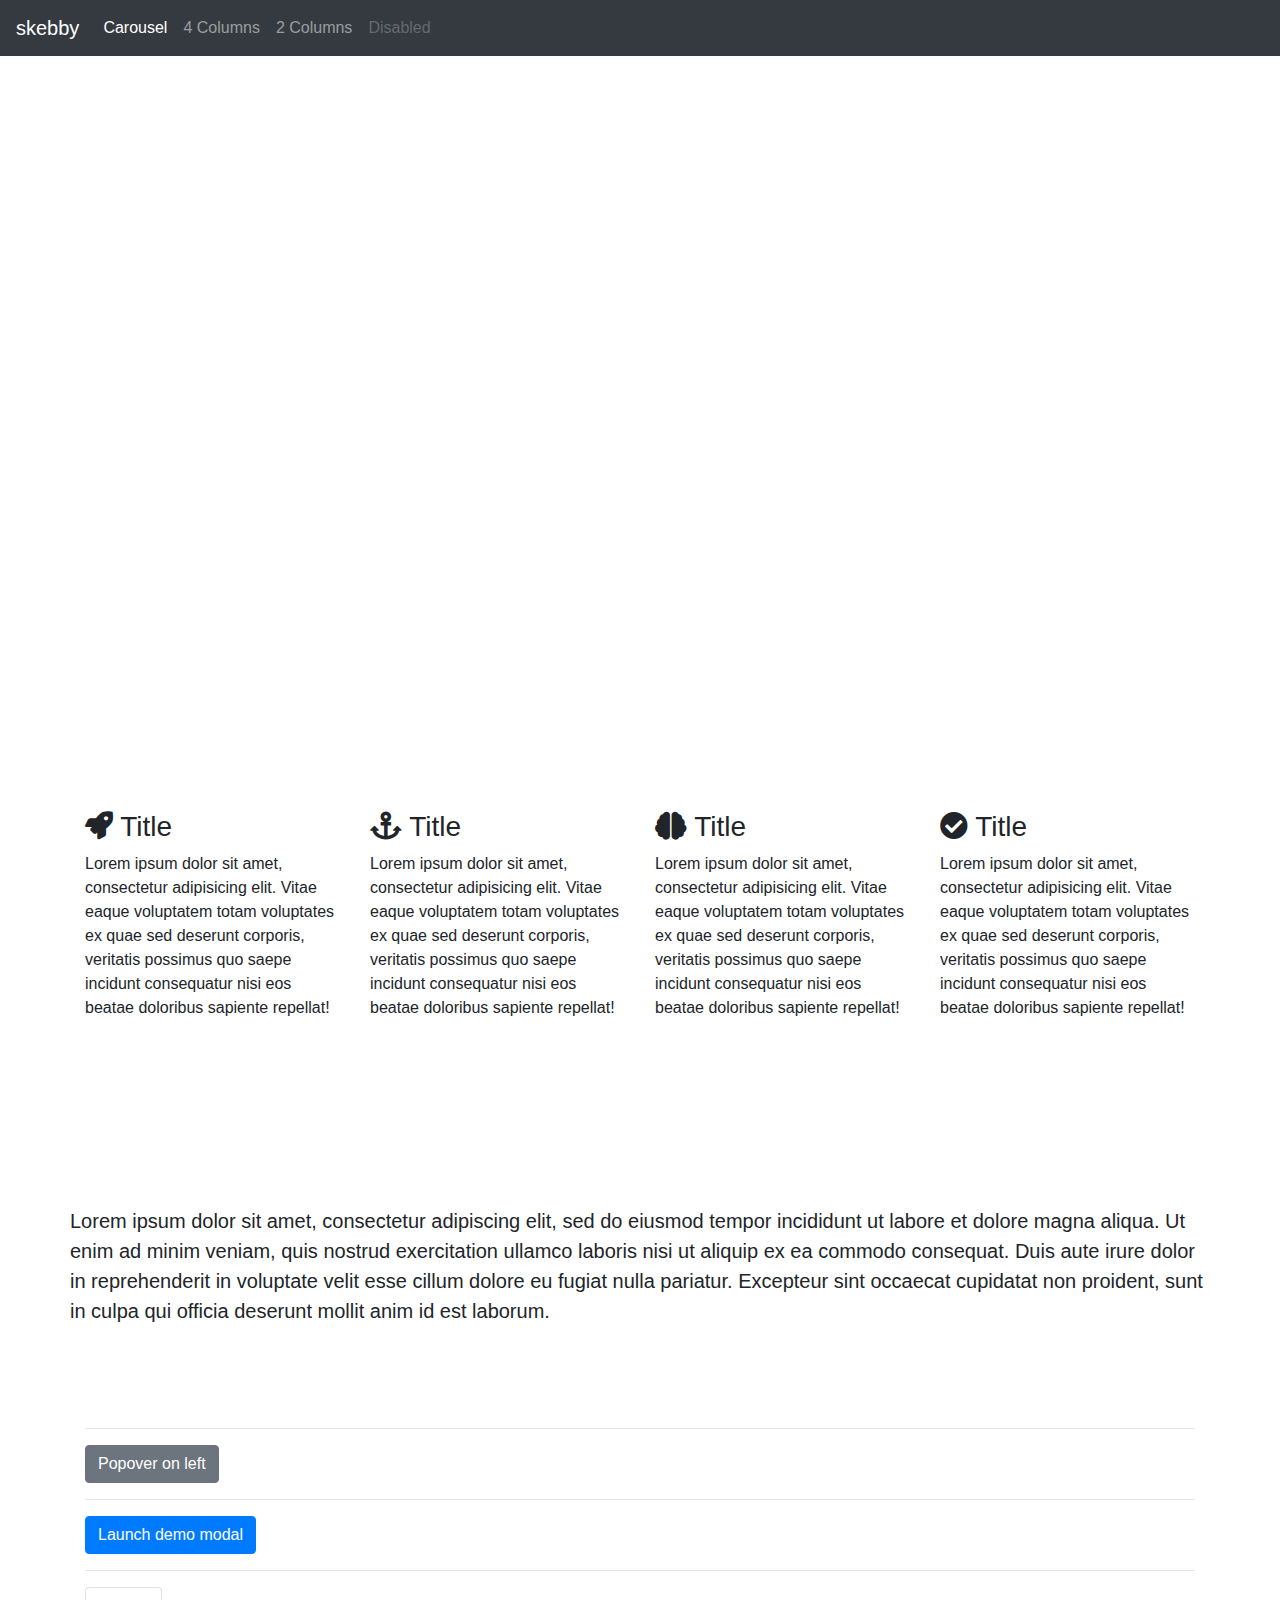
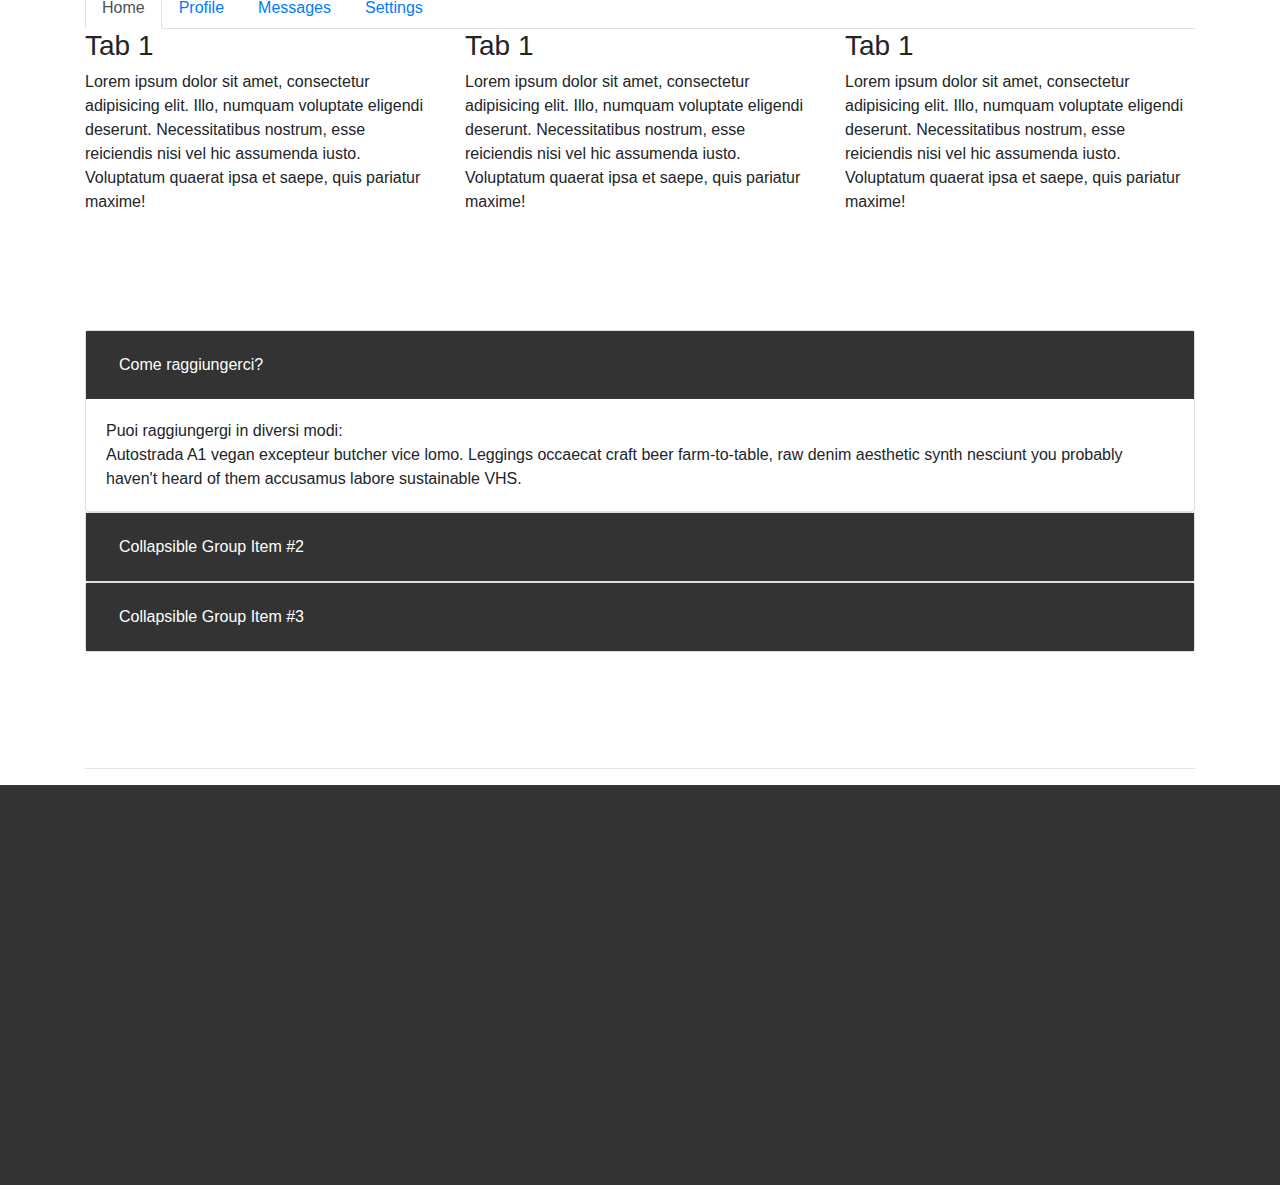
<file: index.html>
<!doctype html>
<html>
<head>
<meta charset="utf-8">
<title>Bootstrap Test</title>

<link rel="stylesheet" href="https://stackpath.bootstrapcdn.com/bootstrap/4.1.3/css/bootstrap.min.css">
<link rel="stylesheet" href="style.css">
	
<link rel="stylesheet" href="https://use.fontawesome.com/releases/v5.3.1/css/all.css">

<meta name = "viewport" content = "width = device-width, initial-scale=1, user-scalable=yes">

</head>

<body data-spy="scroll" data-target="#mainnav">
	
	<nav class="navbar fixed-top navbar-expand-lg navbar-dark bg-dark">
  <a class="navbar-brand" href="#">skebby</a>
  <button class="navbar-toggler" type="button" data-toggle="collapse" data-target="#mainnav" aria-controls="navbarSupportedContent" aria-expanded="false" aria-label="Toggle navigation">
    <span class="navbar-toggler-icon"></span>
  </button>

  <div class="collapse navbar-collapse" id="mainnav">
    <ul class="navbar-nav mr-auto">
	  <li class="nav-item">
        <a class="nav-link active" href="#carousel">Carousel</a>
	  </li>
	  <li class="nav-item">
        <a class="nav-link" href="#four-colums">4 Columns</a>
      </li>
	  <li class="nav-item">
        <a class="nav-link" href="#two-colums">2 Columns</a>
      </li>
      
      <li class="nav-item">
        <a class="nav-link disabled" href="#">Disabled</a>
      </li>
    </ul>
  </div>
</nav>


<div class="container-fluid">

<div id="carousel" class="carousel slide" data-ride="carousel">
  <ol class="carousel-indicators">
    <li data-target="#carousel" data-slide-to="0" class="active"></li>
</ol>
  <div class="carousel-inner">
    <div class="carousel-item active" style="background-image: url(https://source.unsplash.com/category/nature)">
      <div class="carousel-caption animated fadeInUp">
	    <h5>First slide</h5>
    	  <p>Lorem ipsum dolor sit amet, consectetur adipisicing elit. Nulla distinctio vitae, inventore rem doloremque corporis ducimus sapiente aliquid, natus, hic exercitationem fugit porro cupiditate nihil iure debitis, quam fugiat esse!</p>
    </div>
	</div>
    <div class="carousel-item" style="background-image: url(https://source.unsplash.com/category/buildings)">
      <div class="carousel-caption animated fadeInUp">
	    <h5>Second slide</h5>
    	  <p>Lorem ipsum dolor sit amet, consectetur adipisicing elit. Recusandae rerum quisquam sed saepe consequuntur nemo itaque quos sunt aspernatur dolores reprehenderit repellendus, debitis, minus delectus magnam totam libero sint beatae.</p>
		</div>
    </div>
	<div class="carousel-item" style="background-image: url(https://source.unsplash.com/category/food)">
      <div class="carousel-caption animated fadeInUp">
	    <h5>Third slide</h5>
    	  <p>Lorem ipsum dolor sit amet, consectetur adipisicing elit. Quis magnam impedit molestias perspiciatis error beatae necessitatibus ipsam, praesentium debitis, esse pariatur dolorum doloribus nam ratione. Saepe, possimus pariatur atque explicabo!</p>
    </div>
  </div>
  <a class="carousel-control-prev" href="#carousel" role="button" data-slide="prev">
    <span class="carousel-control-prev-icon" aria-hidden="true"></span>
    <span class="sr-only">Previous</span>
  </a>
  <a class="carousel-control-next" href="#carousel" role="button" data-slide="next">
    <span class="carousel-control-next-icon" aria-hidden="true"></span>
    <span class="sr-only">Next</span>
  </a>
</div>
	
</div>
</div>
	
<div class="spacer">	
</div>
	
	
<div class="container">
	
	<div class="row big-padding  animated fadeInUp" id="four-colums">
	
		<div class="col-md-3 col-6">
			<h3><i class="fas fa-rocket"> </i> Title</h3>
			<p>Lorem ipsum dolor sit amet, consectetur adipisicing elit. Vitae eaque voluptatem totam voluptates ex quae sed deserunt corporis, veritatis possimus quo saepe incidunt consequatur nisi eos beatae doloribus sapiente repellat!</p>
		</div>
		
		<div class="col-md-3 col-6">
			<h3><i class="fas fa-anchor"> </i> Title</h3>
			<p>Lorem ipsum dolor sit amet, consectetur adipisicing elit. Vitae eaque voluptatem totam voluptates ex quae sed deserunt corporis, veritatis possimus quo saepe incidunt consequatur nisi eos beatae doloribus sapiente repellat!</p>
		</div>
	
		<div class="col-md-3 col-6">
			<h3><i class="fas fa-brain"> </i> Title</h3>
			<p>Lorem ipsum dolor sit amet, consectetur adipisicing elit. Vitae eaque voluptatem totam voluptates ex quae sed deserunt corporis, veritatis possimus quo saepe incidunt consequatur nisi eos beatae doloribus sapiente repellat!</p>
		</div>
		
		<div class="col-md-3 col-6">
			<h3><i class="fas fa-check-circle"> </i> Title</h3>
			<p>Lorem ipsum dolor sit amet, consectetur adipisicing elit. Vitae eaque voluptatem totam voluptates ex quae sed deserunt corporis, veritatis possimus quo saepe incidunt consequatur nisi eos beatae doloribus sapiente repellat!</p>
		</div>
		
	</div>
	
<div class="row mid-padding" id="two-colums">
<p class="lead">Lorem ipsum dolor sit amet, consectetur adipiscing elit, sed do eiusmod tempor incididunt ut labore et dolore magna aliqua. Ut enim ad minim veniam, quis nostrud exercitation ullamco laboris nisi ut aliquip ex ea commodo consequat. Duis aute irure dolor in reprehenderit in voluptate velit esse cillum dolore eu fugiat nulla pariatur. Excepteur sint occaecat cupidatat non proident, sunt in culpa qui officia deserunt mollit anim id est laborum.</p>	
</div>
	
<hr>	
	
<!-- Popover -->
<button type="button" class="btn btn-secondary" data-container="body" data-toggle="popover" title="Popover Title" data-placement="top" data-html="true" data-content="Vivamus <strong>sagittis</strong> lacus vel augue laoreet rutrum faucibus.">
  Popover on left
</button>
	
<hr>
	
<!-- Button trigger modal -->
<button type="button" class="btn btn-primary" data-toggle="modal" data-target="#exampleModal">
  Launch demo modal
</button>

<!-- Modal -->
<div class="modal fade" id="exampleModal" tabindex="-1" role="dialog" aria-labelledby="exampleModalLabel" aria-hidden="true">
  <div class="modal-dialog" role="document">
    <div class="modal-content">
      <div class="modal-header">
        <h5 class="modal-title" id="exampleModalLabel">Modal title</h5>
        <button type="button" class="close" data-dismiss="modal" aria-label="Close">
          <span aria-hidden="true">&times;</span>
        </button>
      </div>
      <div class="modal-body">
        <p>Lorem ipsum dolor sit amet, consectetur adipisicing elit. Similique quos suscipit quis consequatur, possimus laboriosam quam voluptas in ipsum qui debitis cum, esse porro veritatis error iure labore distinctio sed!</p>
      </div>
      <div class="modal-footer">
        <button type="button" class="btn btn-secondary" data-dismiss="modal">Close</button>
      </div>
    </div>
  </div>
</div>
	
<hr>
	
<!-- Nav tabs -->
<ul class="nav nav-tabs" id="myTab" role="tablist">
  <li class="nav-item">
    <a class="nav-link active" id="home-tab" data-toggle="tab" href="#home" role="tab" aria-controls="home" aria-selected="true">Home</a>
  </li>
  <li class="nav-item">
    <a class="nav-link" id="profile-tab" data-toggle="tab" href="#profile" role="tab" aria-controls="profile" aria-selected="false">Profile</a>
  </li>
  <li class="nav-item">
    <a class="nav-link" id="messages-tab" data-toggle="tab" href="#messages" role="tab" aria-controls="messages" aria-selected="false">Messages</a>
  </li>
  <li class="nav-item">
    <a class="nav-link" id="settings-tab" data-toggle="tab" href="#settings" role="tab" aria-controls="settings" aria-selected="false">Settings</a>
  </li>
</ul>

<!-- Tab panes -->
<div class="tab-content">
  <div class="tab-pane active" id="home" role="tabpanel" aria-labelledby="home-tab">
	  <div class="row">
	  <div class="col-sm-4">
		  <h3>Tab 1</h3>
		  <p>Lorem ipsum dolor sit amet, consectetur adipisicing elit. Illo, numquam voluptate eligendi deserunt. Necessitatibus nostrum, esse reiciendis nisi vel hic assumenda iusto. Voluptatum quaerat ipsa et saepe, quis pariatur maxime!</p>
	  </div>
	<div class="col-sm-4">
		  <h3>Tab 1</h3>
		  <p>Lorem ipsum dolor sit amet, consectetur adipisicing elit. Illo, numquam voluptate eligendi deserunt. Necessitatibus nostrum, esse reiciendis nisi vel hic assumenda iusto. Voluptatum quaerat ipsa et saepe, quis pariatur maxime!</p>
	</div>
	<div class="col-sm-4">
		  <h3>Tab 1</h3>
		  <p>Lorem ipsum dolor sit amet, consectetur adipisicing elit. Illo, numquam voluptate eligendi deserunt. Necessitatibus nostrum, esse reiciendis nisi vel hic assumenda iusto. Voluptatum quaerat ipsa et saepe, quis pariatur maxime!</p>
	</div>
	</div>
  </div>
  <div class="tab-pane" id="profile" role="tabpanel" aria-labelledby="profile-tab">
	<div class="col-sm-4">
		  <h3>Tab 1</h3>
		  <p>Lorem ipsum dolor sit amet, consectetur adipisicing elit. Illo, numquam voluptate eligendi deserunt. Necessitatibus nostrum, esse reiciendis nisi vel hic assumenda iusto. Voluptatum quaerat ipsa et saepe, quis pariatur maxime!</p>
	</div>
  </div>
  <div class="tab-pane" id="messages" role="tabpanel" aria-labelledby="messages-tab">
  	<div class="col-sm-4">
		  <h3>Tab 1</h3>
		  <p>Lorem ipsum dolor sit amet, consectetur adipisicing elit. Illo, numquam voluptate eligendi deserunt. Necessitatibus nostrum, esse reiciendis nisi vel hic assumenda iusto. Voluptatum quaerat ipsa et saepe, quis pariatur maxime!</p>
	</div>
  </div>
  <div class="tab-pane" id="settings" role="tabpanel" aria-labelledby="settings-tab">
	<div class="col-sm-4">
		  <h3>Tab 1</h3>
		  <p>Lorem ipsum dolor sit amet, consectetur adipisicing elit. Illo, numquam voluptate eligendi deserunt. Necessitatibus nostrum, esse reiciendis nisi vel hic assumenda iusto. Voluptatum quaerat ipsa et saepe, quis pariatur maxime!</p>
		</div>
  </div>
</div>
	
<!-- Accordion -->
<div class="accordion big-padding" id="accordionExample">
  <div class="card">
    <div class="card-header" id="headingOne">
      <h5 class="mb-0">
        <button class="btn btn-link" type="button" data-toggle="collapse" data-target="#collapseOne" aria-expanded="true" aria-controls="collapseOne">
          Come raggiungerci?
        </button>
      </h5>
    </div>

    <div id="collapseOne" class="collapse show" aria-labelledby="headingOne" data-parent="#accordionExample">
      <div class="card-body">
        Puoi raggiungergi in diversi modi: <br> Autostrada A1 vegan excepteur butcher vice lomo. Leggings occaecat craft beer farm-to-table, raw denim aesthetic synth nesciunt you probably haven't heard of them accusamus labore sustainable VHS.
      </div>
    </div>
  </div>
  <div class="card">
    <div class="card-header" id="headingTwo">
      <h5 class="mb-0">
        <button class="btn btn-link collapsed" type="button" data-toggle="collapse" data-target="#collapseTwo" aria-expanded="false" aria-controls="collapseTwo">
          Collapsible Group Item #2
        </button>
      </h5>
    </div>
    <div id="collapseTwo" class="collapse" aria-labelledby="headingTwo" data-parent="#accordionExample">
      <div class="card-body">
        Anim pariatur cliche reprehenderit, enim eiusmod high life accusamus terry richardson ad squid. 3 wolf moon officia aute, non cupidatat skateboard dolor brunch. Food truck quinoa nesciunt laborum eiusmod. Brunch 3 wolf moon tempor, sunt aliqua put a bird on it squid single-origin coffee nulla assumenda shoreditch et. Nihil anim keffiyeh helvetica, craft beer labore wes anderson cred nesciunt sapiente ea proident. Ad vegan excepteur butcher vice lomo. Leggings occaecat craft beer farm-to-table, raw denim aesthetic synth nesciunt you probably haven't heard of them accusamus labore sustainable VHS.
      </div>
    </div>
  </div>
  <div class="card">
    <div class="card-header" id="headingThree">
      <h5 class="mb-0">
        <button class="btn btn-link collapsed" type="button" data-toggle="collapse" data-target="#collapseThree" aria-expanded="false" aria-controls="collapseThree">
          Collapsible Group Item #3
        </button>
      </h5>
    </div>
    <div id="collapseThree" class="collapse" aria-labelledby="headingThree" data-parent="#accordionExample">
      <div class="card-body">
        Anim pariatur cliche reprehenderit, enim eiusmod high life accusamus terry richardson ad squid. 3 wolf moon officia aute, non cupidatat skateboard dolor brunch. Food truck quinoa nesciunt laborum eiusmod. Brunch 3 wolf moon tempor, sunt aliqua put a bird on it squid single-origin coffee nulla assumenda shoreditch et. Nihil anim keffiyeh helvetica, craft beer labore wes anderson cred nesciunt sapiente ea proident. Ad vegan excepteur butcher vice lomo. Leggings occaecat craft beer farm-to-table, raw denim aesthetic synth nesciunt you probably haven't heard of them accusamus labore sustainable VHS.
      </div>
    </div>
  </div>
</div>
	
<hr>

	
</div><!-- fine container -->
	
<div class="footer">
	
</div>
	

	
<script src="https://code.jquery.com/jquery-3.3.1.slim.min.js" ></script>
<script src="https://cdnjs.cloudflare.com/ajax/libs/popper.js/1.14.3/umd/popper.min.js" ></script>
<script src="https://stackpath.bootstrapcdn.com/bootstrap/4.1.3/js/bootstrap.min.js" ></script>
<script>
	$('body').scrollspy({ target: '#mainnav' })
	
	$(function () {
  		$('[data-toggle="popover"]').popover();
	})
</script>
	
</body>
</html>
</file>
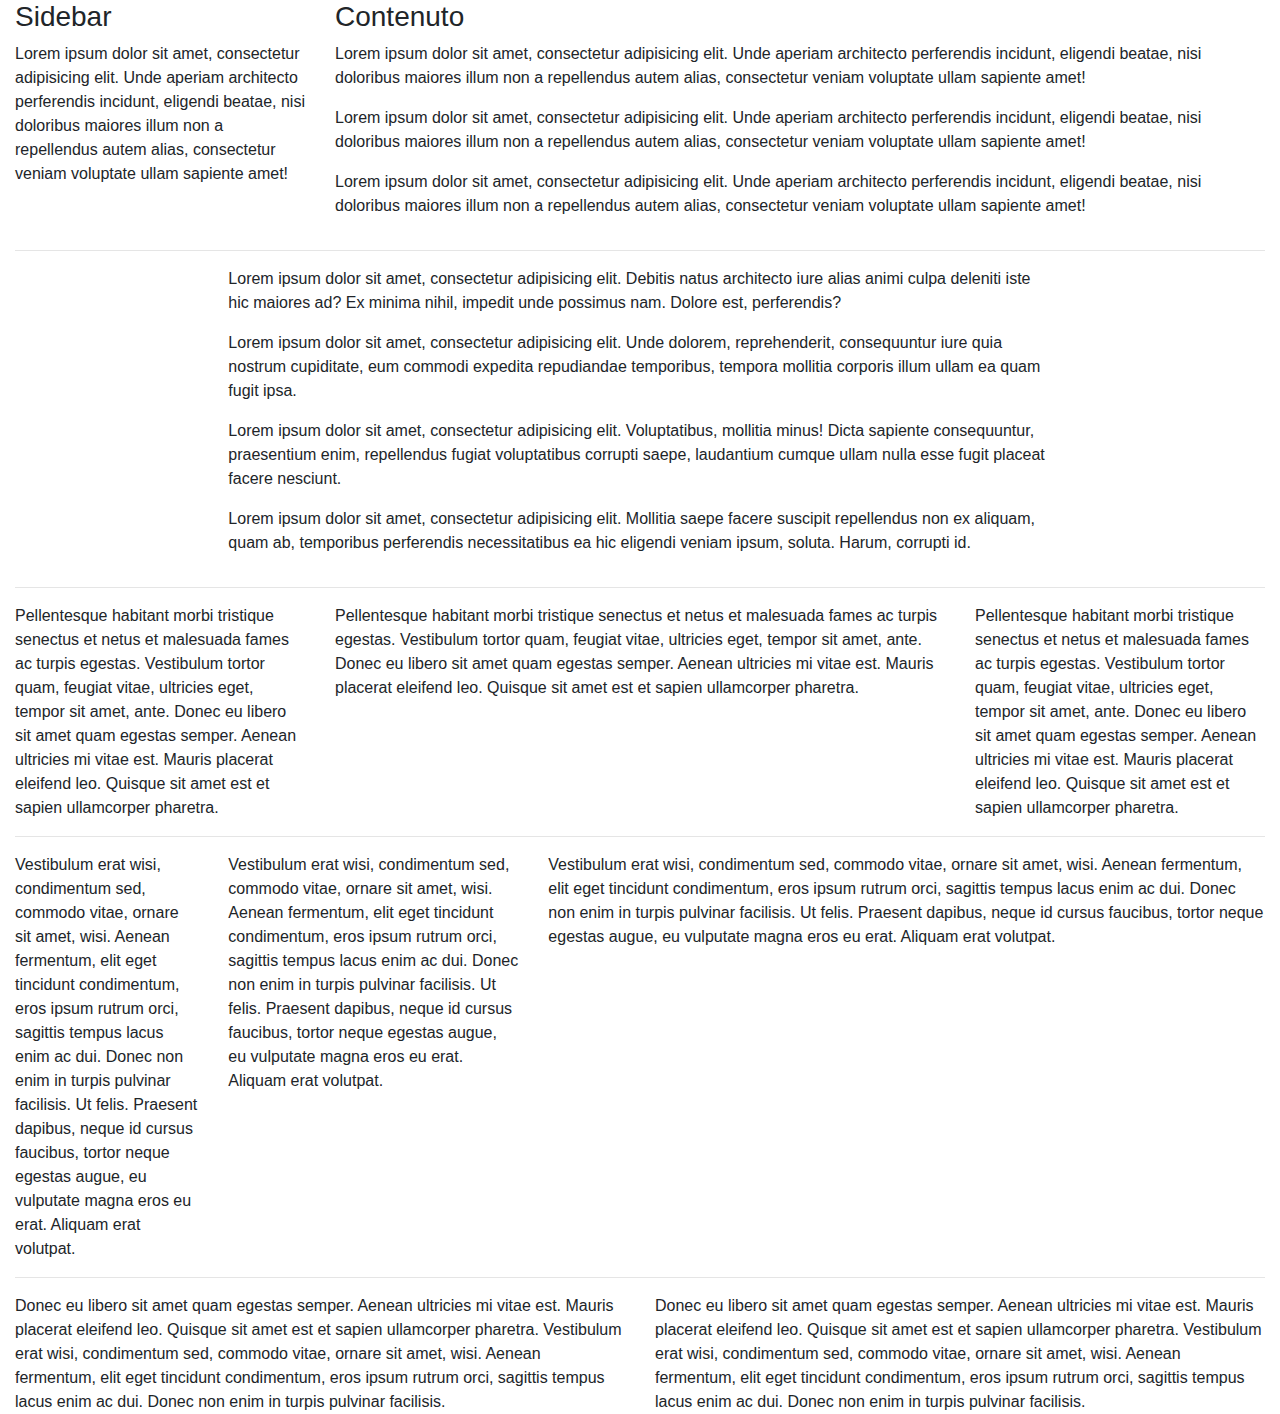
<file: grid.html>
<!doctype html>
<html>
<head>
<meta charset="utf-8">
<title>Bootstrap Test</title>

<link rel="stylesheet" href="https://stackpath.bootstrapcdn.com/bootstrap/4.1.3/css/bootstrap.min.css">
<link rel="stylesheet" href="style.css">
	
<meta name="viewport" content="width=devide-width, initial-scale=1" />

</head>

<body>
	

<div class="container-fluid">
	
	
	<div class="row">
		
	<div class="col-md-9 order-md-2">
		<h3>Contenuto</h3>
		<p>Lorem ipsum dolor sit amet, consectetur adipisicing elit. Unde aperiam architecto perferendis incidunt, eligendi beatae, nisi doloribus maiores illum non a repellendus autem alias, consectetur veniam voluptate ullam sapiente amet!</p>
		<p>Lorem ipsum dolor sit amet, consectetur adipisicing elit. Unde aperiam architecto perferendis incidunt, eligendi beatae, nisi doloribus maiores illum non a repellendus autem alias, consectetur veniam voluptate ullam sapiente amet!</p>
		<p>Lorem ipsum dolor sit amet, consectetur adipisicing elit. Unde aperiam architecto perferendis incidunt, eligendi beatae, nisi doloribus maiores illum non a repellendus autem alias, consectetur veniam voluptate ullam sapiente amet!</p>
	</div>

	<div class="col-md-3 order-md-1">
		<h3>Sidebar</h3>
		<p>Lorem ipsum dolor sit amet, consectetur adipisicing elit. Unde aperiam architecto perferendis incidunt, eligendi beatae, nisi doloribus maiores illum non a repellendus autem alias, consectetur veniam voluptate ullam sapiente amet!</p>
	</div>
		
	</div>
	
	<hr>
	
	
	
	
	<div class="row">
	<div class="col-sm-8 offset-sm-2">
		<p>Lorem ipsum dolor sit amet, consectetur adipisicing elit. Debitis natus architecto iure alias animi culpa deleniti iste hic maiores ad? Ex minima nihil, impedit unde possimus nam. Dolore est, perferendis?</p>
		
		<p>Lorem ipsum dolor sit amet, consectetur adipisicing elit. Unde dolorem, reprehenderit, consequuntur iure quia nostrum cupiditate, eum commodi expedita repudiandae temporibus, tempora mollitia corporis illum ullam ea quam fugit ipsa.</p>
		
		<p>Lorem ipsum dolor sit amet, consectetur adipisicing elit. Voluptatibus, mollitia minus! Dicta sapiente consequuntur, praesentium enim, repellendus fugiat voluptatibus corrupti saepe, laudantium cumque ullam nulla esse fugit placeat facere nesciunt.</p>
		
		<p>Lorem ipsum dolor sit amet, consectetur adipisicing elit. Mollitia saepe facere suscipit repellendus non ex aliquam, quam ab, temporibus perferendis necessitatibus ea hic eligendi veniam ipsum, soluta. Harum, corrupti id.</p>
		
		</div></div>
	
	<hr>

	<div class="row">
	
		<div class="col-sm-4 col-6 col-md-3">
		 Pellentesque habitant morbi tristique senectus et netus et malesuada fames ac turpis egestas. Vestibulum tortor quam, feugiat vitae, ultricies eget, tempor sit amet, ante. Donec eu libero sit amet quam egestas semper. Aenean ultricies mi vitae est. Mauris placerat eleifend leo. Quisque sit amet est et sapien ullamcorper pharetra. 
		</div>
		
		<div class="col-sm-4 col-6 col-md-6">
		 Pellentesque habitant morbi tristique senectus et netus et malesuada fames ac turpis egestas. Vestibulum tortor quam, feugiat vitae, ultricies eget, tempor sit amet, ante. Donec eu libero sit amet quam egestas semper. Aenean ultricies mi vitae est. Mauris placerat eleifend leo. Quisque sit amet est et sapien ullamcorper pharetra. 
		</div>
		
		<div class="col-sm-4 col-sx-12 col-md-3">
		 Pellentesque habitant morbi tristique senectus et netus et malesuada fames ac turpis egestas. Vestibulum tortor quam, feugiat vitae, ultricies eget, tempor sit amet, ante. Donec eu libero sit amet quam egestas semper. Aenean ultricies mi vitae est. Mauris placerat eleifend leo. Quisque sit amet est et sapien ullamcorper pharetra. 
		</div>
		
	</div>
	
	<hr>
	
	<div class="row">
	
		<div class="col-md-2">
		
			 Vestibulum erat wisi, condimentum sed, commodo vitae, ornare sit amet, wisi. Aenean fermentum, elit eget tincidunt condimentum, eros ipsum rutrum orci, sagittis tempus lacus enim ac dui. Donec non enim in turpis pulvinar facilisis. Ut felis. Praesent dapibus, neque id cursus faucibus, tortor neque egestas augue, eu vulputate magna eros eu erat. Aliquam erat volutpat. 
			
		</div>
		
		<div class="col-md-3">
		
			 Vestibulum erat wisi, condimentum sed, commodo vitae, ornare sit amet, wisi. Aenean fermentum, elit eget tincidunt condimentum, eros ipsum rutrum orci, sagittis tempus lacus enim ac dui. Donec non enim in turpis pulvinar facilisis. Ut felis. Praesent dapibus, neque id cursus faucibus, tortor neque egestas augue, eu vulputate magna eros eu erat. Aliquam erat volutpat. 
			
		</div>
		
		<div class="col-md-7">
		
			 Vestibulum erat wisi, condimentum sed, commodo vitae, ornare sit amet, wisi. Aenean fermentum, elit eget tincidunt condimentum, eros ipsum rutrum orci, sagittis tempus lacus enim ac dui. Donec non enim in turpis pulvinar facilisis. Ut felis. Praesent dapibus, neque id cursus faucibus, tortor neque egestas augue, eu vulputate magna eros eu erat. Aliquam erat volutpat. 
			
		</div>
		
	</div>
	
	<hr>
	
	<div class="row">
	
		<div class="col-6">
		
			Donec eu libero sit amet quam egestas semper. Aenean ultricies mi vitae est. Mauris placerat eleifend leo. Quisque sit amet est et sapien ullamcorper pharetra. Vestibulum erat wisi, condimentum sed, commodo vitae, ornare sit amet, wisi. Aenean fermentum, elit eget tincidunt condimentum, eros ipsum rutrum orci, sagittis tempus lacus enim ac dui. Donec non enim in turpis pulvinar facilisis. 
			
		</div>
		
		<div class="col-6">
		
			Donec eu libero sit amet quam egestas semper. Aenean ultricies mi vitae est. Mauris placerat eleifend leo. Quisque sit amet est et sapien ullamcorper pharetra. Vestibulum erat wisi, condimentum sed, commodo vitae, ornare sit amet, wisi. Aenean fermentum, elit eget tincidunt condimentum, eros ipsum rutrum orci, sagittis tempus lacus enim ac dui. Donec non enim in turpis pulvinar facilisis.
			
		</div>
		
		<hr>
		

	
	</div>
	
</div>

	
<script src="https://code.jquery.com/jquery-3.3.1.slim.min.js" ></script>
<script src="https://stackpath.bootstrapcdn.com/bootstrap/4.1.3/js/bootstrap.min.js" ></script>
	
</body>
</html>
</file>
<file: style.css>
@charset "utf-8";
/* CSS Document */

body {
  position: relative;
}

.carousel {
	padding-top: 60px;
}

.carousel-item {
	min-height: 600px;
	background-size: cover;
	background-position: center center;
}

.spacer	{
	padding-top: 50px;
}

.tab-pane {
	
}

.big-padding {
	padding: 100px 0;
}

.mid-padding {
	padding: 70px 0;
}

.card-header {
	border: none;
	border-radius: 0 0!important;
	padding: 0 0;
}

.card-header h5{
	display: block;
	background: #333;
	color: #fff;
	padding: 15px 20px; 
}

.card-header h5:hover{
	background: #555;
}

.mb-0 button{
	display: block;
	width: 90%;
	text-align: left;
}

.mb-0 .btn-link{
	color: #fff;
}

/*Animate*/

.animated {
  animation-duration: 1s;
  animation-fill-mode: both;
}

.animated.infinite {
  animation-iteration-count: infinite;
}

.animated.delay-1s {
  animation-delay: 1s;
}

.animated.delay-2s {
  animation-delay: 2s;
}

.animated.delay-3s {
  animation-delay: 3s;
}

.animated.delay-4s {
  animation-delay: 4s;
}

.animated.delay-5s {
  animation-delay: 5s;
}

.animated.fast {
  animation-duration: 800ms;
}

.animated.faster {
  animation-duration: 500ms;
}

.animated.slow {
  animation-duration: 2s;
}

.animated.slower {
  animation-duration: 3s;
}

@media (prefers-reduced-motion) {
  .animated {
    animation: unset !important;
    transition: none !important;
  }
}

@keyframes fadeInUp {
  from {
    opacity: 0;
    transform: translate3d(0, 100%, 0);
  }

  to {
    opacity: 1;
    transform: translate3d(0, 0, 0);
  }
}

.fadeInUp {
  animation-name: fadeInUp;
}

.footer {
	min-height: 400px;
	background-color: #333;
}
</file>
